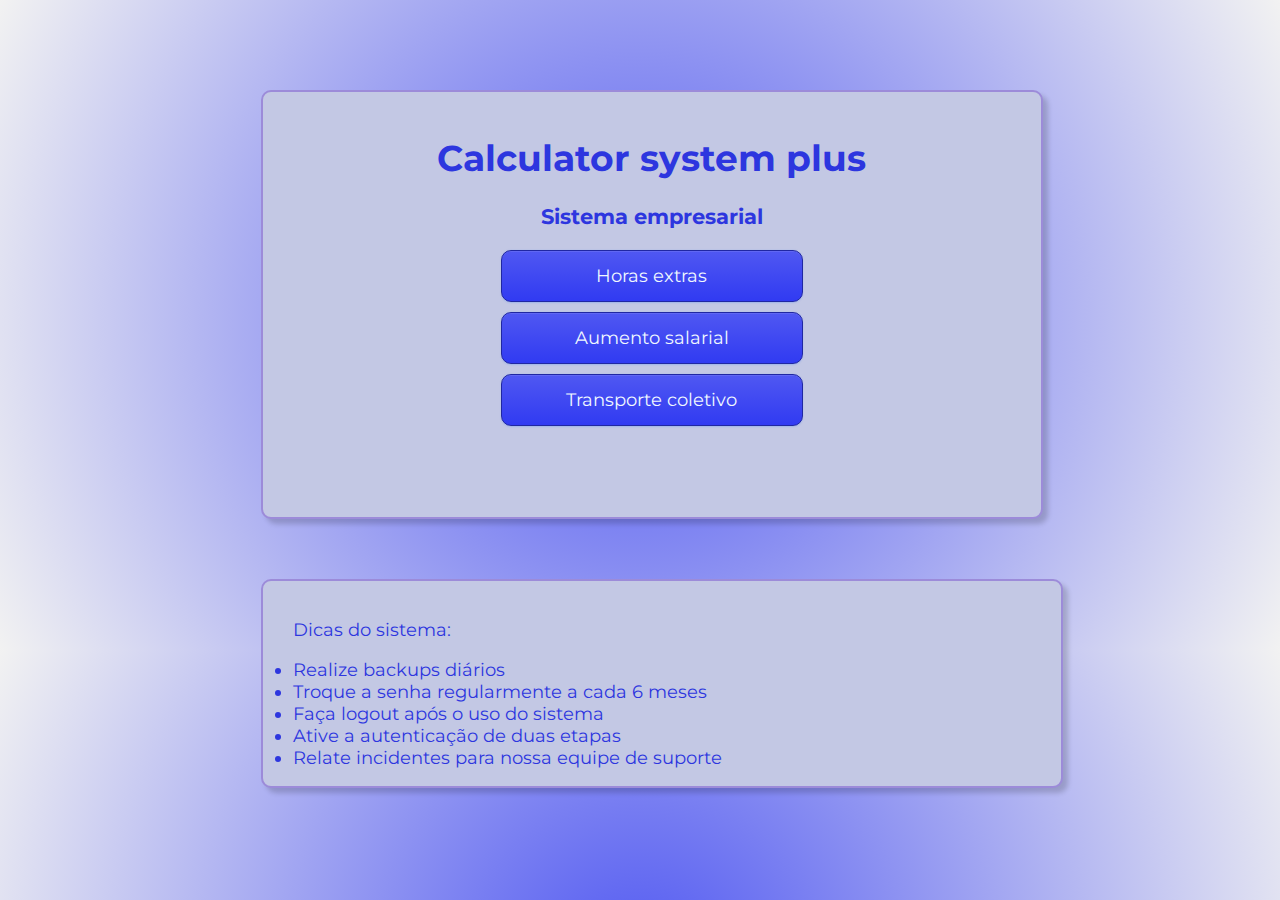
<file: index.html>
<!DOCTYPE html>
<html lang="pt-br">
<head>
    <style>
        @import url('https://fonts.googleapis.com/css2?family=Montserrat:wght@500&display=swap');
    </style>
    <meta charset="UTF-8">
    <meta name="viewport" content="width=device-width, initial-scale=1.0">
    <title>Tela inicial</title>
    <link rel="stylesheet" href="estilo_index.css">

    <script>
        function atualizarDataHora() {
            // Cria um objeto de data
            var dataHora = new Date();
            
            // Formate a data e hora como desejar (por exemplo, 'dd/mm/yyyy HH:MM:SS')
            var formato = 'dd/mm/yyyy HH:MM:SS';
            
            // Substitua os marcadores de lugar no formato com os valores reais
            var dataHoraFormatada = formato
                .replace('dd', ('0' + dataHora.getDate()).slice(-2))
                .replace('mm', ('0' + (dataHora.getMonth() + 1)).slice(-2))
                .replace('yyyy', dataHora.getFullYear())
                .replace('HH', ('0' + dataHora.getHours()).slice(-2))
                .replace('MM', ('0' + dataHora.getMinutes()).slice(-2))
                .replace('SS', ('0' + dataHora.getSeconds()).slice(-2));

            // Atualiza o conteúdo do elemento no rodapé com a data e hora formatada
            document.getElementById('data-hora').textContent = dataHoraFormatada;
        }

        // Chame a função para atualizar a data e hora assim que a página for carregada
        window.onload = function() {
            atualizarDataHora(); // Atualize imediatamente
            // Atualize a cada segundo (1000 milissegundos)
            setInterval(atualizarDataHora, 1000);
        };
    </script>

</head>
<body>
<section>
    <div class="container">
    <h1>Calculator system plus</h1>
    <h3>Sistema empresarial</h3>
        <div class="button-group">
        <a href="Calculadora de horas extras.html" class="botao-link">Horas extras</a>
        <a href="Calculadora de aumento salarial.html" class="botao-link">Aumento salarial</a>
        <a href="Calculadora de transporte.html" class="botao-link">Transporte coletivo</a>
        </div>
    </div>
    <div class="container2">
        <p>Dicas do sistema:</p>
        <li>Realize backups diários</li>
        <li>Troque a senha regularmente a cada 6 meses</li>
        <li>Faça logout após o uso do sistema</li>
        <li>Ative a autenticação de duas etapas</li>
        <li>Relate incidentes para nossa equipe de suporte</li>
    </div>
</section>
</body>
</html>
</file>
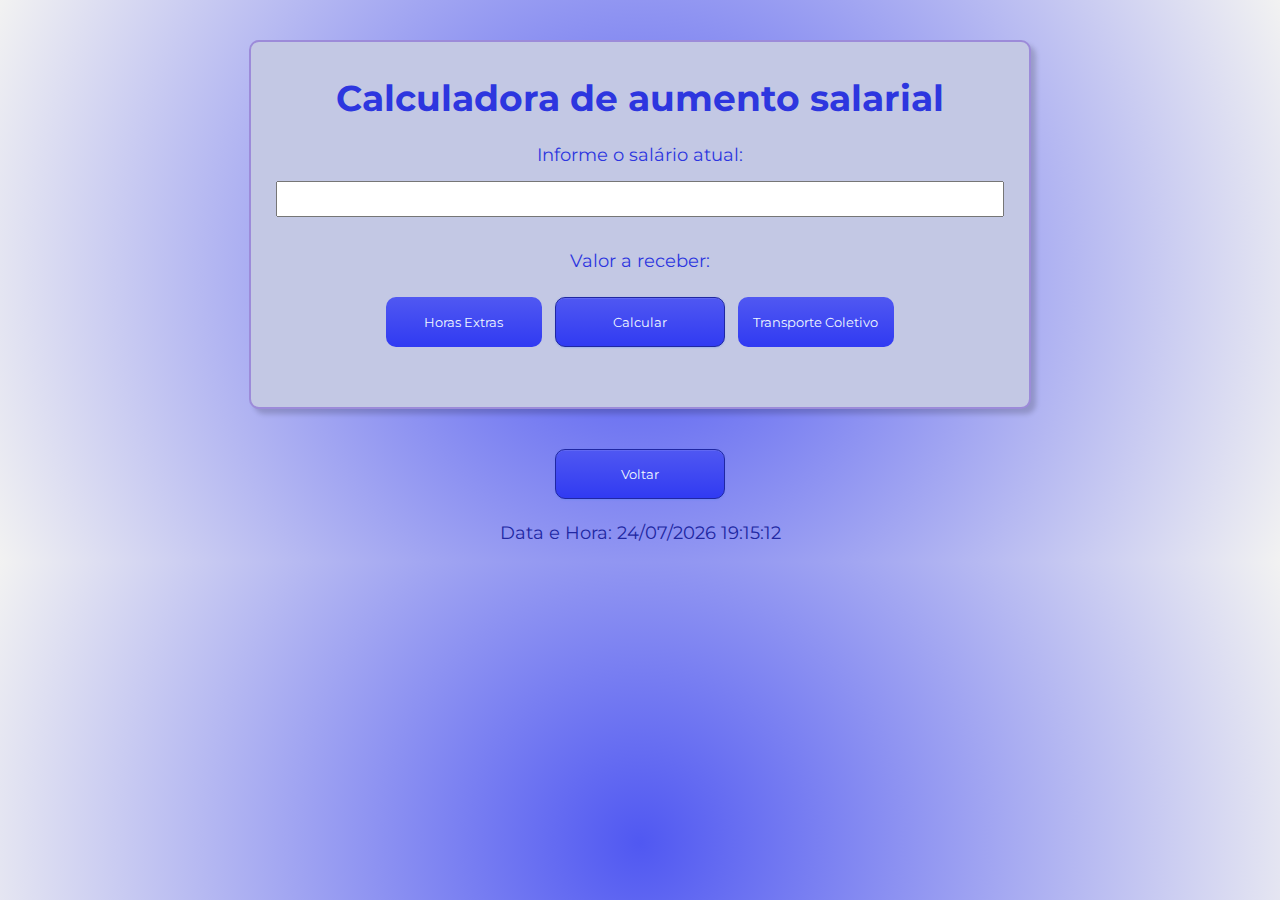
<file: Calculadora de aumento salarial.html>
<!DOCTYPE html>
<html lang="pt-br">
<head>
    <style>
        @import url('https://fonts.googleapis.com/css2?family=Montserrat:wght@500&display=swap');
    </style>
    <meta charset="UTF-8">
    <meta name="viewport" content="width=device-width, initial-scale=1.0">
    <title>Exercicio 2</title>
    <link rel="stylesheet" href="estilo.css">
    <script>
        function atualizarDataHora() {
            // Cria um objeto de data
            var dataHora = new Date();
            
            // Formate a data e hora como desejar (por exemplo, 'dd/mm/yyyy HH:MM:SS')
            var formato = 'dd/mm/yyyy HH:MM:SS';
            
            // Substitua os marcadores de lugar no formato com os valores reais
            var dataHoraFormatada = formato
                .replace('dd', ('0' + dataHora.getDate()).slice(-2))
                .replace('mm', ('0' + (dataHora.getMonth() + 1)).slice(-2))
                .replace('yyyy', dataHora.getFullYear())
                .replace('HH', ('0' + dataHora.getHours()).slice(-2))
                .replace('MM', ('0' + dataHora.getMinutes()).slice(-2))
                .replace('SS', ('0' + dataHora.getSeconds()).slice(-2));

            // Atualiza o conteúdo do elemento no rodapé com a data e hora formatada
            document.getElementById('data-hora').textContent = dataHoraFormatada;
        }

        // Chame a função para atualizar a data e hora assim que a página for carregada
        window.onload = function() {
            atualizarDataHora(); // Atualize imediatamente
            // Atualize a cada segundo (1000 milissegundos)
            setInterval(atualizarDataHora, 1000);
        };
    </script>
</head>
<body>
    <div class="box">
        <h1>Calculadora de aumento salarial</h1>
        <label for="salario">Informe o salário atual:</label>
        <input type="text" name="salario" id="salario">
        <p id="res">Valor a receber: </p>
    <a href="Calculadora de horas extras.html">
        <button>Horas Extras</button>
    </a>
        <button onclick="calcular_aumento()" id="voltar">Calcular</button>
    <a href="Calculadora de transporte.html">
        <button>Transporte Coletivo</button>
    </a>
    </div>
    <a href="index.html">
    <button id="voltar">Voltar</button>
    </a>
    <script src="codigo2.js"></script>
    <footer>
        <p>Data e Hora: <span id="data-hora"></span></p>
    </footer>
</body>
</html>
</file>
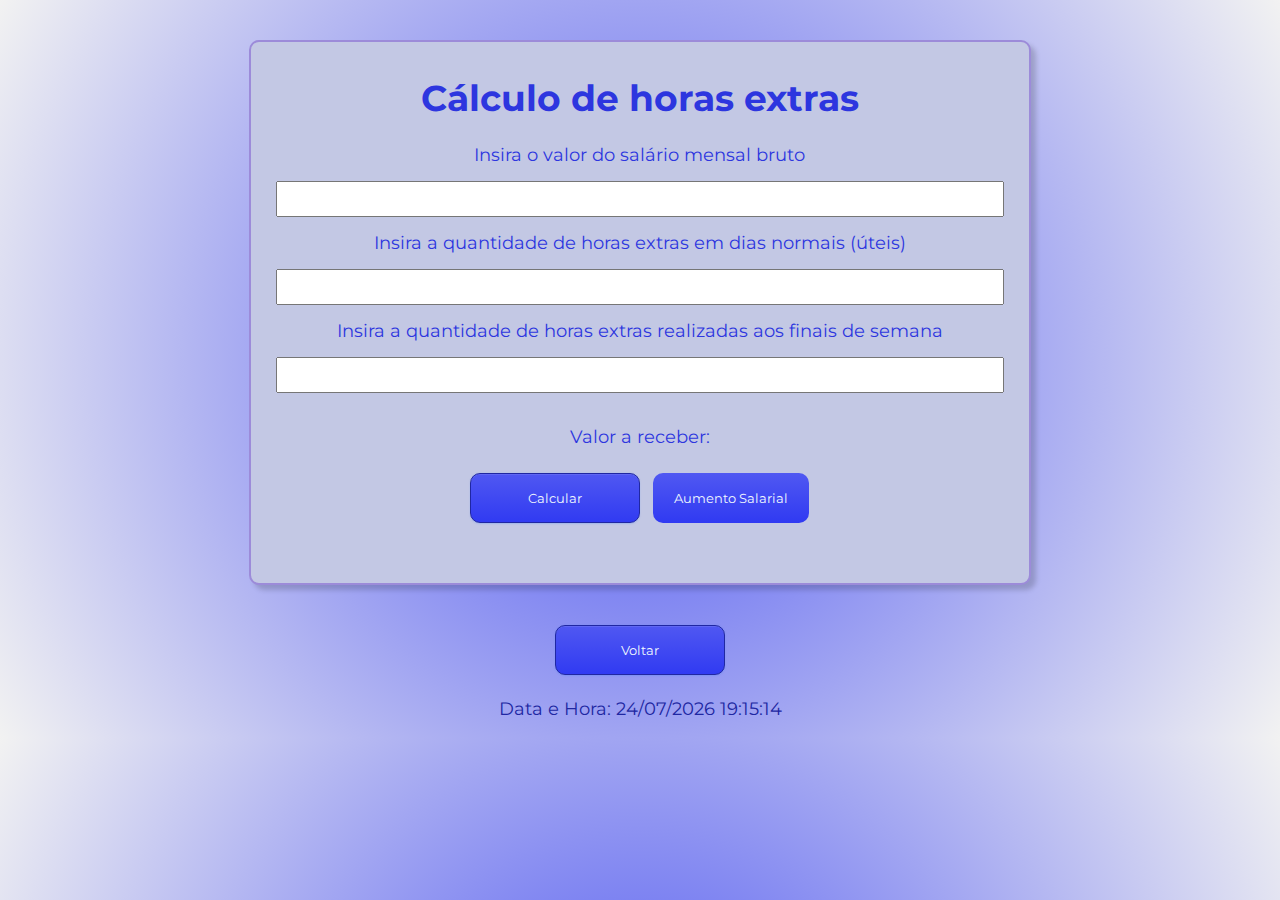
<file: Calculadora de horas extras.html>
<!DOCTYPE html>
<html lang="pt-br">
<head>

    <style>
        @import url('https://fonts.googleapis.com/css2?family=Montserrat:wght@500&display=swap');
    </style>

    <meta charset="UTF-8">
    <meta name="viewport" content="width=device-width, initial-scale=1.0">
    <title>Exercicio 1</title>
    <link rel="stylesheet" href="estilo.css">
    <script>
        function atualizarDataHora() {
            // Cria um objeto de data
            var dataHora = new Date();
            
            // Formate a data e hora como desejar (por exemplo, 'dd/mm/yyyy HH:MM:SS')
            var formato = 'dd/mm/yyyy HH:MM:SS';
            
            // Substitua os marcadores de lugar no formato com os valores reais
            var dataHoraFormatada = formato
                .replace('dd', ('0' + dataHora.getDate()).slice(-2))
                .replace('mm', ('0' + (dataHora.getMonth() + 1)).slice(-2))
                .replace('yyyy', dataHora.getFullYear())
                .replace('HH', ('0' + dataHora.getHours()).slice(-2))
                .replace('MM', ('0' + dataHora.getMinutes()).slice(-2))
                .replace('SS', ('0' + dataHora.getSeconds()).slice(-2));

            // Atualiza o conteúdo do elemento no rodapé com a data e hora formatada
            document.getElementById('data-hora').textContent = dataHoraFormatada;
        }

        // Chame a função para atualizar a data e hora assim que a página for carregada
        window.onload = function() {
            atualizarDataHora(); // Atualize imediatamente
            // Atualize a cada segundo (1000 milissegundos)
            setInterval(atualizarDataHora, 1000);
        };
    </script>
</head>
<body>
    <div class="box">
        <h1>Cálculo de horas extras</h1>
        <label for="info1">Insira o valor do salário mensal bruto</label>
        <input type="text" name="info1" id="info1">
        <br>
        <label for="info2">Insira a quantidade de horas extras em dias normais (úteis)</label>
        <input type="text" name="info2" id="info2">
        <br>
        <label for="info3">Insira a quantidade de horas extras realizadas aos finais de semana</label>
        <input type="text" name="info3" id="info3">
        <br>
        <p id="res">Valor a receber: </p>
        <button onclick="calcular()"id="voltar">Calcular</button>
        <a href="Calculadora de aumento salarial.html">
        <button>Aumento Salarial</button>
        </a>
    </div>
    <a href="index.html">
    <button id="voltar">Voltar</button>
    </a>
    <script src="codigo.js"></script>
    <footer>
        <p>Data e Hora: <span id="data-hora"></span></p>
    </footer>
</body>
</html>
</file>
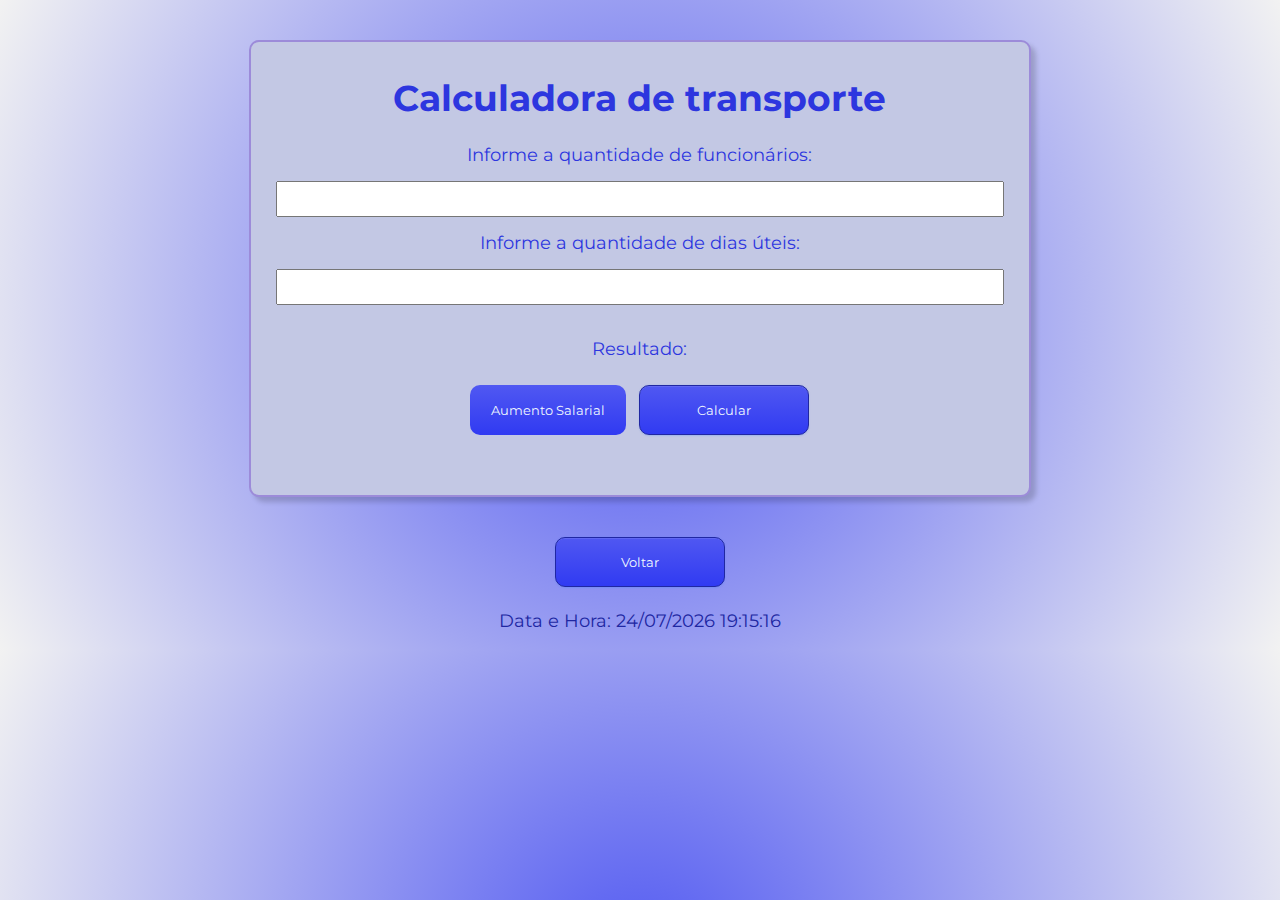
<file: Calculadora de transporte.html>
<!DOCTYPE html>
<html lang="pt-br">
<head>
    <style>
        @import url('https://fonts.googleapis.com/css2?family=Montserrat:wght@500&display=swap');
    </style>
    <meta charset="UTF-8">
    <meta name="viewport" content="width=device-width, initial-scale=1.0">
    <title>Exercicio 2</title>
    <link rel="stylesheet" href="estilo.css">
    <script>
        function atualizarDataHora() {
            // Cria um objeto de data
            var dataHora = new Date();
            
            // Formate a data e hora como desejar (por exemplo, 'dd/mm/yyyy HH:MM:SS')
            var formato = 'dd/mm/yyyy HH:MM:SS';
            
            // Substitua os marcadores de lugar no formato com os valores reais
            var dataHoraFormatada = formato
                .replace('dd', ('0' + dataHora.getDate()).slice(-2))
                .replace('mm', ('0' + (dataHora.getMonth() + 1)).slice(-2))
                .replace('yyyy', dataHora.getFullYear())
                .replace('HH', ('0' + dataHora.getHours()).slice(-2))
                .replace('MM', ('0' + dataHora.getMinutes()).slice(-2))
                .replace('SS', ('0' + dataHora.getSeconds()).slice(-2));

            // Atualiza o conteúdo do elemento no rodapé com a data e hora formatada
            document.getElementById('data-hora').textContent = dataHoraFormatada;
        }

        // Chame a função para atualizar a data e hora assim que a página for carregada
        window.onload = function() {
            atualizarDataHora(); // Atualize imediatamente
            // Atualize a cada segundo (1000 milissegundos)
            setInterval(atualizarDataHora, 1000);
        };
    </script>
</head>
<body>
    <div class="box">
        <h1>Calculadora de transporte</h1>
        <label for="funcionarios">Informe a quantidade de funcionários:</label>
        <input type="number" name="funcionarios" id="funcionarios">
        <label for="dias-uteis">Informe a quantidade de dias úteis:</label>
        <input type="number" name="dias-uteis" id="dias-uteis">
        <p id="res">Resultado: </p>
        <a href="Calculadora de aumento salarial.html">
        <button>Aumento Salarial</button>
        </a>
        <button onclick="calcularCusto()"id="voltar">Calcular</button>
    </div>
    <a href="index.html">
    <button id="voltar">Voltar</button>
    </a>
    <script src="codigo3.js"></script>
    <footer>
        <p>Data e Hora: <span id="data-hora"></span></p>
    </footer>
</body>
</html>
</file>
<file: estilo_index.css>
body {
    height: 100%;
    background-image: radial-gradient(circle, #5058F2, #F2F2F2);
    font-family: 'Montserrat', sans-serif;
    font-size: 18px;
    text-align: center;
}
section {
    width: 60%;
    height: 550px;
    margin: 50px auto;
    flex-wrap: wrap;
}
.container {
    color: #2d36df;
    display: inline-block;
    width: 100%;
    height: 70%;
    margin: 40px 0px 50px 0px; 
    padding: 20px 10px 20px 10px;
    border: 2px #9C8BD9 solid;
    background-color: #c3c8e4;
    border-radius: 10px;
    box-shadow: 5px 5px 5px #0000002c;
}
.container2 {
    color: #2d36df;
    width: 100%;
    height: 30%;
    border-radius: 20px;
    display: inline-block;
    text-align: left;
    margin: 10px 0px 50px 0px; 
    padding: 20px 10px 20px 30px;
    border: 2px #9C8BD9 solid;
    background-color: #c3c8e4;
    border-radius: 10px;
    box-shadow: 5px 5px 5px #0000002c;    
}
.container2 p,li {
    color: #2d36df;
}
.button-group {
    display: block;
}
.botao-link {
    border: 1px #2027a2 solid;
    text-decoration: none;
    display: flex;
    flex-direction: column;
    justify-content: center;
    color: aliceblue;
    width: 300px;
    height: 50px;
    border-radius: 10px;
    margin: 10px auto;
    background: linear-gradient(180deg, #5058F2 0%, #303AF2 100%);
    background-origin: border-box;
   box-shadow: 0px 0.5px 1.5px rgba(54, 122, 246, 0.25), inset 0px 0.8px 0px -0.25px rgba(255, 255, 255, 0.2);
    
}
</file>
<file: estilo.css>
body {
    background-image: radial-gradient(circle, #5058F2, #F2F2F2);
    font-family: 'Montserrat', sans-serif;
    font-size: 18px;
    text-align: center;
}
.box {
    color: #2d36df;
    width: 60%;
    height: 150%;
    margin: 40px auto;
    border: 2px #9C8BD9 solid;
    background-color: #c3c8e4;
    border-radius: 10px;
    box-shadow: 5px 5px 5px #0000002c;
    padding: 10px 10px 10px 10px;
}
input {
    height: 30px;
    width: 95%;
    margin-bottom: 15px;
    margin-top: 15px;
}
#res {
    text-align: center;
    margin-bottom: 20px;
}
button {
    border: 0px;
    font-family: 'Montserrat', sans-serif;
    width: 156px;
    height:50px;
    border-radius: 10px;
    margin: 5px 4px 50px;
    background: linear-gradient(180deg, #5058F2 0%, #303AF2 100%);
    color: aliceblue;
}
button:hover {
    background: #353ba4;
  }
  
#voltar{
    border: 1px #2027a2 solid;
    text-decoration: none;
    font-family: 'Montserrat', sans-serif;
    background: linear-gradient(180deg, #5058F2 0%, #303AF2 100%);
    background-origin: border-box;
   box-shadow: 0px 0.5px 1.5px rgba(54, 122, 246, 0.25), inset 0px 0.8px 0px -0.25px rgba(255, 255, 255, 0.2);
    color: aliceblue;
    width: 170px;
    height: 50px;
    border-radius: 10px;
    margin: 0px 4px 5px;
}
#voltar:hover {
    background: #353ba4;
  }
footer {
    color: #2027a2 ;
  }
  a{
    text-decoration: none;
}
</file>
